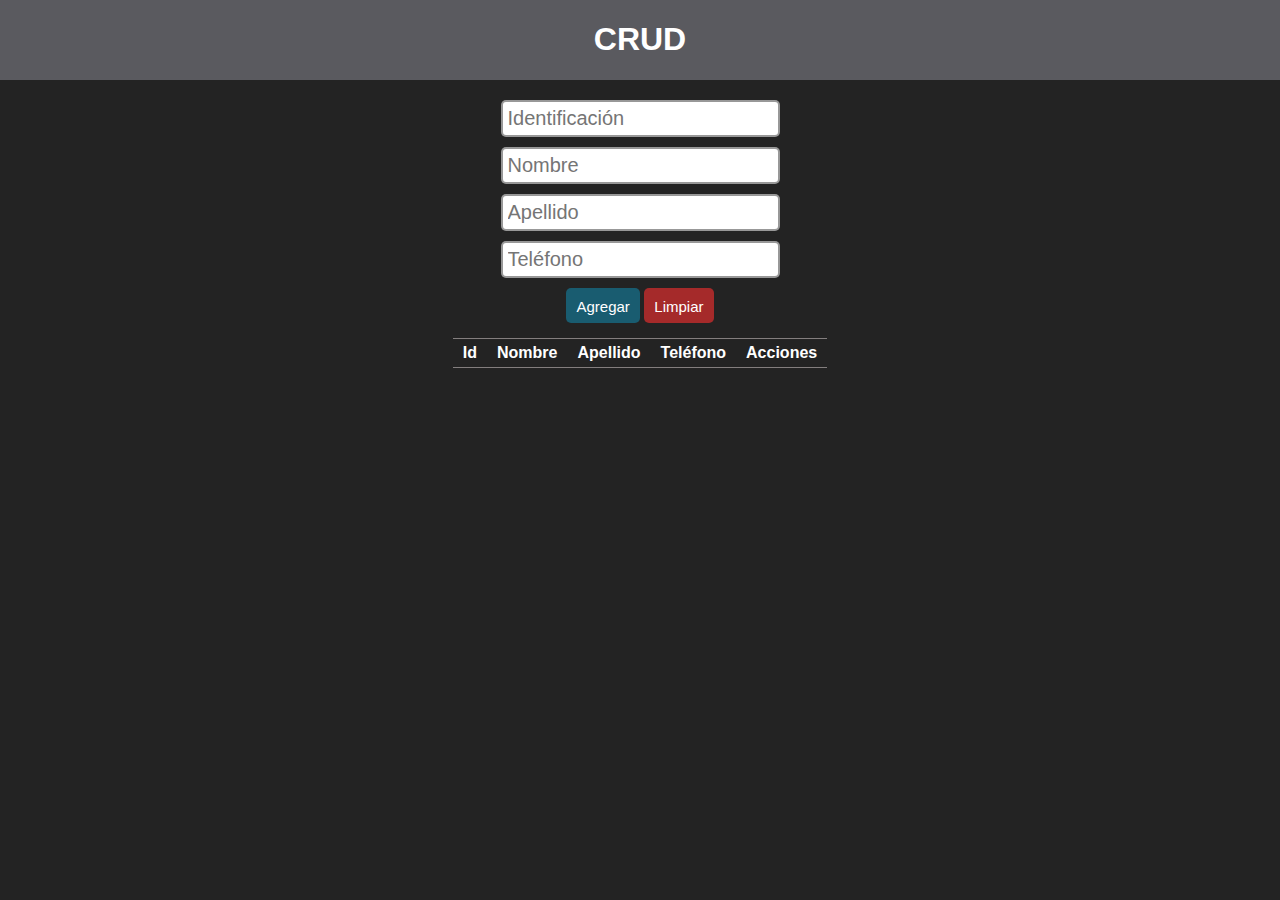
<file: index.html>
<!DOCTYPE html>
<html lang="es">

<head>
    <meta charset="UTF-8">
    <meta http-equiv="X-UA-Compatible" content="IE=edge">
    <meta name="viewport" content="width=device-width, initial-scale=1.0">
    <link rel="stylesheet" href="./assets/css/index.css">
    <title>Crud</title>
</head>

<body>

    <header>
        <h1>CRUD</h1>
    </header>

    <div class="contenedor-modal" id="modalEliminar">
        <div class="modal">
            <div class="header-modal">
                <div class="titulo-modal">Eliminar</div>
                <div class="btn-cerrar-modal">&#215;</div>
            </div>
            <div class="body-modal">
                Seguro Desea Eliminar?
            </div>
            <div class="footer-modal">
                <button id="btn_eliminar" class="btn btn-remove">Eliminar</button>
                <button class="btn btn-success">Cancelar</button>
            </div>
        </div>
    </div>

    <div class="contenedor-modal" id="modalActualizar">
        <div class="modal">
            <div class="header-modal">
                <div class="titulo-modal">Actualizar</div>
                <div class="btn-cerrar-modal">&#215;</div>
            </div>
            <div class="body-modal">
                <div class="inputs">
                    <input class="control-formulario" type="number" min="0" step="1" id="id" required placeholder="Identificación"
                        autocomplete="off">
                    <input class="control-formulario" type="text" id="nombre" required placeholder="Nombre" autocomplete="off">
                    <input class="control-formulario" type="text" id="apellido" required placeholder="Apellido" autocomplete="off">
                    <input class="control-formulario" type="number" id="telefono" required placeholder="Teléfono" autocomplete="off">
                </div>
            </div>
            <div class="footer-modal">
                <button id="btn_actualizar" class="btn btn-success">Actualizar</button>
                <button class="btn btn-remove">Cancelar</button>
            </div>
        </div>
    </div>

    <section class="seccion-formulario">
        <form action="" id="formulario">

            <div class="inputs">
                <input class="control-formulario" type="number" min="0" step="1" id="id" required autocomplete="off" placeholder="Identificación">
                <input class="control-formulario" type="text" id="nombre" required autocomplete="off" placeholder="Nombre">
                <input class="control-formulario" type="text" id="apellido" required autocomplete="off" placeholder="Apellido">
                <input class="control-formulario" type="number" id="telefono" required autocomplete="off" placeholder="Teléfono">
                <div class="botones-formulario">
                    <button id="btn_agregar" class="btn btn-success">Agregar</button>
                    <button id="btn_limpiar" class="btn btn-remove">Limpiar</button>
                </div>
            </div>

        </form>
    </section>

    <section class="seccion-tabla">
        <table class="tabla" id="tabla">
            <thead>
                <tr>
                    <th>Id</th>
                    <th>Nombre</th>
                    <th>Apellido</th>
                    <th>Teléfono</th>
                    <th>Acciones</th>
                </tr>
            </thead>
            <tbody id="cuerpo">
                <!-- filas -->
            </tbody>
        </table>
    </section>

    <script defer src="./assets/js/index.js" type="module"></script>
</body>

</html>
</file>
<file: assets/css/index.css>
body{
    font-family: Verdana, Geneva, Tahoma, sans-serif;
    font-size: 16px;
    background-color: rgb(35, 35, 35);
    margin: 0;
    padding: 0;
}

header{
    background-color: rgb(90, 90, 95);
    width: 100%;
    display: flex;
    justify-content: center;
    color : white;
}

#formulario{
    display: flex;    
}

.inputs{
    display: flex;
    flex-direction: column;
    align-items: center;
}

.control-formulario{
    width: 100%;
    padding: 5px;
    margin-bottom: 10px;
    font-size: 20px;
    font-family: Verdana, Geneva, Tahoma, sans-serif;
    font-weight: 500;
    border: 2px solid rgba(50, 50, 50, 0.5);
    border-radius: 5px;
    box-sizing: border-box;
}

.inputs input:focus{
    outline: none;
    border: 3px solid rgba(125, 175, 241);
}

.btn:hover{
    opacity: 70%;
}

.btn-remove{
    background-color: brown;
}

.btn-success{
    background-color: rgb(25, 92, 112);
}

.btn{
    font-size: 15px;
    height: 35px;
    border: none;
    border-radius: 5px;
    color: white;
    cursor: pointer;
    padding: 10px;
}

.seccion-formulario{
    margin-top: 20px;
    display: flex;
    justify-content: center;
}

.seccion-tabla{
    display: flex;
    justify-content: center;
    overflow-y: auto;
}

.tabla{
    border-collapse: collapse;
    margin: 15px 0;
}

.tabla th{
    border-top: 1px solid rgb(131, 126, 126);
    border-bottom: 1px solid rgb(131, 126, 126);
    color:white;
    padding: 5px 10px;
    text-align: center;
}

/* .tabla tr:nth-child(even){
    background-color: rgb(0, 0, 0, 0.5);
} */

.tabla tbody tr:hover{
    background-color: rgb(0, 0, 0, 0.5);
}

.tabla td{
    color: white;
    background-color: rgba(70, 70, 70, 0.5);
    padding: 10px;
    text-align: center;
    border-bottom: 1px solid rgba(30, 30, 30, 0.5);
    cursor: pointer;
}

/*--Ventanas modales--*/
.contenedor-modal{
    visibility: hidden;
    opacity: 0;
    position: fixed;
    top: 0;
    left: 0;
    height: 100vh;
    width: 100%;
    background-color: rgba(0, 0, 0, 0.3);
    z-index: 100;
    display: flex;
    justify-content: center;
}

.modal{
    position: absolute;
    margin-top: 20px;
    border-radius: 15px;
    width: 35%;
    background-color: rgb(50, 50, 50);
    color: white;
    height: auto;
    transition: .6s ease all;
    box-shadow: 5px 5px 20px rgba(0, 0, 0, 0.3);
    transform: translateY(-200%);
}


.show-modal{
    transform: translateY(0%);
}

.header-modal{
    display: flex;  
    justify-content: space-between;
    align-items: center;
    border-bottom: 1px solid rgb(194, 194, 194);
    border-radius: 15px 15px 0 0;
}

.header-modal .titulo-modal{
    margin-left: 5px;
    font-weight: bolder;
    padding: 15px;
}

.btn-cerrar-modal{
    margin-right: 15px;
    font-size: 2em;
    color: white;
    cursor: pointer;
    border-radius: 10px;
    padding: 0 3px;
}

.btn-cerrar-modal:hover{
    border: 3px solid rgba(73, 122, 150, 0.3);
}

.body-modal{
    padding: 20px;
    background-color: rgb(35, 35, 35);
}

.footer-modal{
    border-top: 1px solid rgb(194, 194, 194);
    padding: 15px;
    display: flex;
    justify-content: flex-end;
}

.footer-modal .btn{
    margin-left: 10px;
}

/*--Fin ventanas modales--*/

@media screen and (max-width: 400px){
    .inputs input{
        width: 270px;
    }

    .seccion-tabla{
        width: 95%;
        justify-content: flex-start;
        margin-left: auto;
        margin-right: auto;
    }

    .modal {
        width: 90%;
      }
}
</file>
